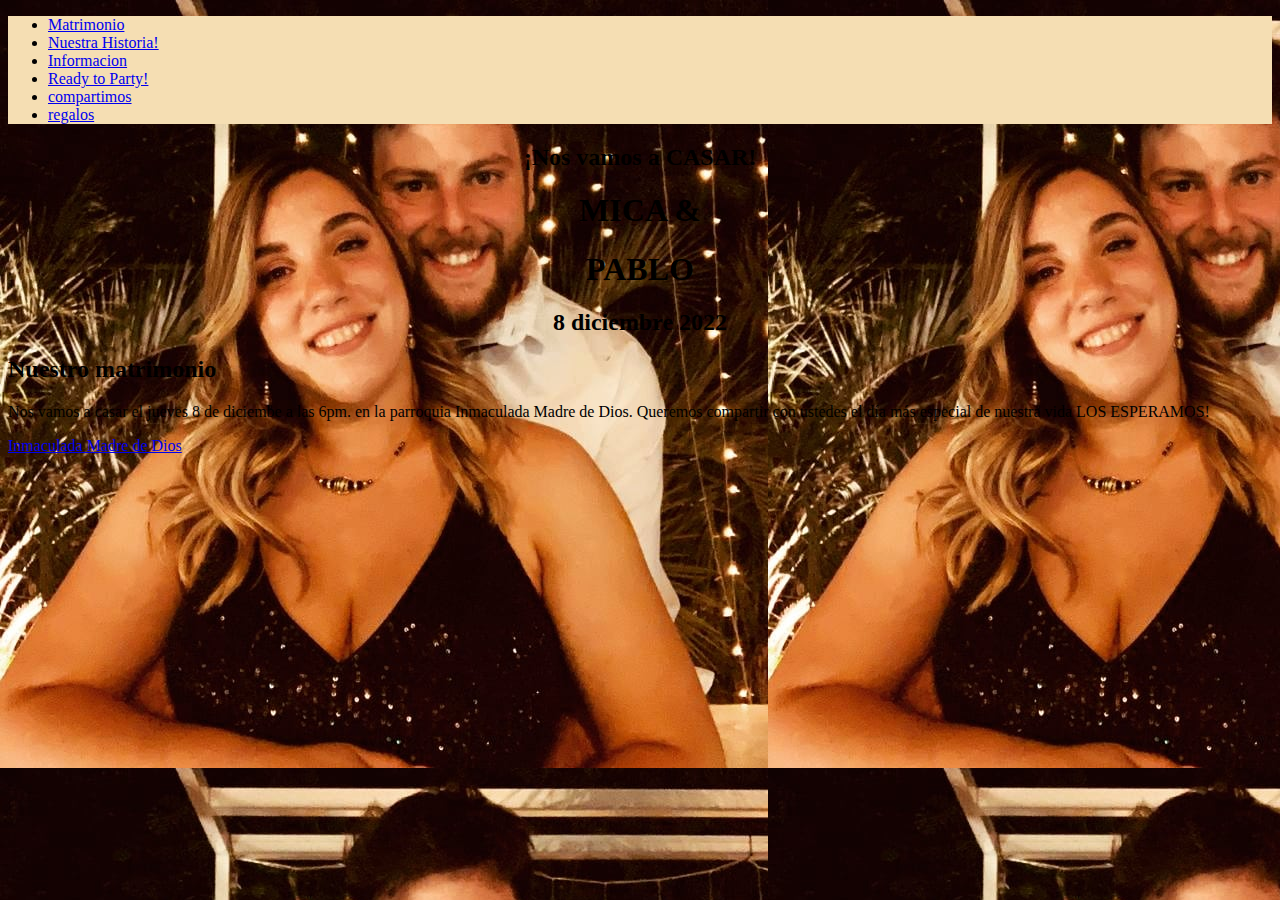
<file: index.html>
<!doctype html>
<html lang="es">
  <head>
    <meta charset="utf-8">
    <meta name="viewport" content="width=device-width, initial-scale=1">
    <link rel="stylesheet" href="paginas/css/estilo.css">
    <title>Casamiento Mica y Pablo</title>
    <link href="https://cdn.jsdelivr.net/npm/bootstrap@5.2.0-beta1/dist/css/bootstrap.min.css" rel="stylesheet" integrity="sha384-0evHe/X+R7YkIZDRvuzKMRqM+OrBnVFBL6DOitfPri4tjfHxaWutUpFmBp4vmVor" crossorigin="anonymous">
    <script src="https://cdn.jsdelivr.net/npm/@popperjs/core@2.11.5/dist/umd/popper.min.js" integrity="sha384-Xe+8cL9oJa6tN/veChSP7q+mnSPaj5Bcu9mPX5F5xIGE0DVittaqT5lorf0EI7Vk" crossorigin="anonymous"></script>
<script src="https://cdn.jsdelivr.net/npm/bootstrap@5.2.0-beta1/dist/js/bootstrap.min.js" integrity="sha384-kjU+l4N0Yf4ZOJErLsIcvOU2qSb74wXpOhqTvwVx3OElZRweTnQ6d31fXEoRD1Jy" crossorigin="anonymous"></script>
</head>
  <body style="background: url(paginas/imagenes/mica\ y\ yo.\ abrazo.jpeg);">

    <nav class="navbar navbar-expand-sm bg-light">

        <div class="container-fluid">
        
          <ul class="navbar-nav">
            <li class="nav-item">
              <a class="nav-link" href="index.html">Matrimonio</a>
            </li>
            <li class="nav-item">
              <a class="nav-link" href="paginas/nuestra historia.html">Nuestra Historia!</a>
            </li>
            <li class="nav-item">
              <a class="nav-link" href="paginas/informacion.html">Informacion</a>
            </li>
            <li class="nav-item">
                <a class="nav-link" href="paginas/ready to party.html">Ready to Party!</a>
              </li>
             <li class="nav-item">
                <a class="nav-link" href="paginas/compartimos.html">compartimos</a>
             </li>
             <li class="nav-item">
                <a class="nav-link" href="paginas/regalos.html">regalos</a>
             </li> 
          </ul>
        </div>
      
      </nav>
      <main class="container text-white">
      <h2 style="text-align:center ;">¡Nos vamos a CASAR!</h2>
      <H1 style="text-align: center;">MICA &</H1>
      <h1 style="text-align: center;">PABLO</h1>
      <h2 style="text-align: center;">8 diciembre 2022</h2>
    </main> 

  
    <div class="container p-5 my-5  text-white">
        <h2>Nuestro matrimonio</h2>
        <p>Nos vamos a casar el jueves 8 de diciembe a las 6pm. en la parroquia Inmaculada Madre de Dios. Queremos compartir con ustedes el día más especial de nuestra vida
            LOS ESPERAMOS!</p>
        
            <a href="https://goo.gl/maps/hQa1soCRdoXeeXHq9">Inmaculada Madre de Dios</a>
        
    </div>



 
 
 
 
 
 
 
    <script src="https://cdn.jsdelivr.net/npm/bootstrap@5.2.0-beta1/dist/js/bootstrap.bundle.min.js" integrity="sha384-pprn3073KE6tl6bjs2QrFaJGz5/SUsLqktiwsUTF55Jfv3qYSDhgCecCxMW52nD2" crossorigin="anonymous"></script>
 </body>
</html>
</file>
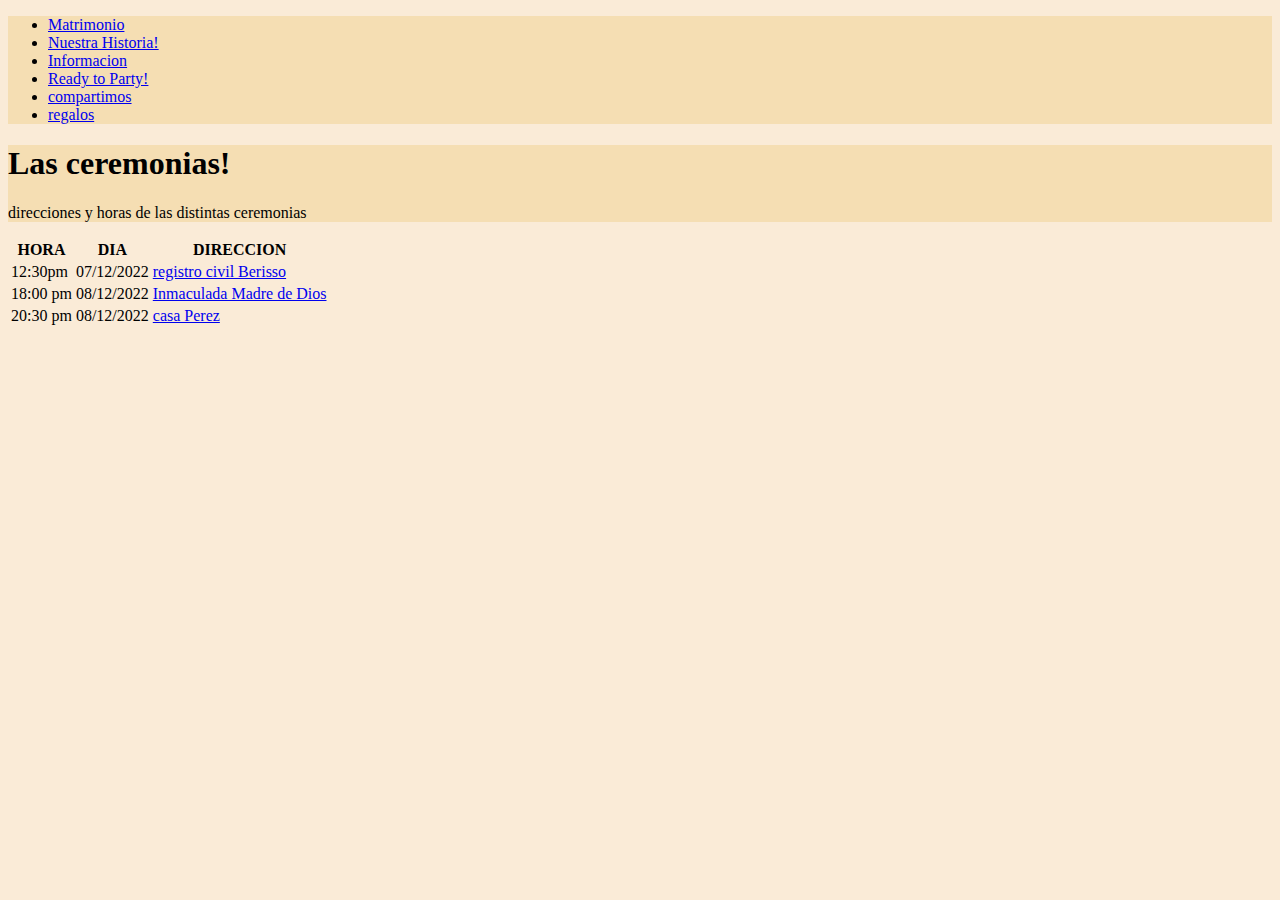
<file: paginas/informacion.html>
<!doctype html>
<html lang="es">
  <head>
    <meta charset="utf-8">
    <meta name="viewport" content="width=device-width, initial-scale=1">
    <link rel="stylesheet" href="css/estilo.css">
    <link rel="stylesheet" href="css/galeria.css">
    <title>Casamiento Mica y Pablo</title>
    <link href="https://cdn.jsdelivr.net/npm/bootstrap@5.2.0-beta1/dist/css/bootstrap.min.css" rel="stylesheet" integrity="sha384-0evHe/X+R7YkIZDRvuzKMRqM+OrBnVFBL6DOitfPri4tjfHxaWutUpFmBp4vmVor" crossorigin="anonymous">
    <script src="https://cdn.jsdelivr.net/npm/@popperjs/core@2.11.5/dist/umd/popper.min.js" integrity="sha384-Xe+8cL9oJa6tN/veChSP7q+mnSPaj5Bcu9mPX5F5xIGE0DVittaqT5lorf0EI7Vk" crossorigin="anonymous"></script>
<script src="https://cdn.jsdelivr.net/npm/bootstrap@5.2.0-beta1/dist/js/bootstrap.min.js" integrity="sha384-kjU+l4N0Yf4ZOJErLsIcvOU2qSb74wXpOhqTvwVx3OElZRweTnQ6d31fXEoRD1Jy" crossorigin="anonymous"></script>
</head>
  <body>

    <nav class="navbar navbar-expand-sm bg-light">
      
        <div class="container-fluid">
        
          <ul class="navbar-nav">
            <li class="nav-item">
              <a class="nav-link" href="index.html">Matrimonio</a>
            </li>
            <li class="nav-item">
              <a class="nav-link" href="nuestra historia.html">Nuestra Historia!</a>
            </li>
            <li class="nav-item">
              <a class="nav-link" href="informacion.html">Informacion</a>
            </li>
            <li class="nav-item">
                <a class="nav-link" href="ready to party.html">Ready to Party!</a>
              </li>
             <li class="nav-item">
                <a class="nav-link" href="compartimos.html">compartimos</a>
             </li>
             <li class="nav-item">
                <a class="nav-link" href="regalos.html">regalos</a>
             </li> 
          </ul>
        </div>

      </nav>


      <div class="container-fluid text-align center">
        <h1>Las ceremonias!</h1>
        <p>direcciones y horas de las distintas ceremonias</p>
      </div>
 
      <div class="container mt-3">
                    
        <table class="table">
          <thead>
            <tr>
              <th>HORA</th>
              <th>DIA</th>
              <th>DIRECCION</th>
            </tr>
          </thead>
          <tbody>
            <tr>
              <td>12:30pm</td>
              <td>07/12/2022</td>
              <td><a href="https://07/oo.gl/maps/KvfcDYsg2Y5tLUT27">registro civil Berisso</a></td>
            </tr>
            <tr>
              <td>18:00 pm</td>
              <td>08/12/2022</td>
              <td><a href="https://goo.gl/maps/hQa1soCRdoXeeXHq9">Inmaculada Madre de Dios</a></td>
            </tr>
            <tr>
              <td>20:30 pm</td>
              <td>08/12/2022</td>
              <td><a href="https://g.page/casaperezmultiespacio?share"> casa Perez</a></td>
            </tr>
          </tbody>
        </table>
      </div>
      



 
 
 
    <script src="https://cdn.jsdelivr.net/npm/bootstrap@5.2.0-beta1/dist/js/bootstrap.bundle.min.js" integrity="sha384-pprn3073KE6tl6bjs2QrFaJGz5/SUsLqktiwsUTF55Jfv3qYSDhgCecCxMW52nD2" crossorigin="anonymous"></script>
 </body>
</html>
</file>
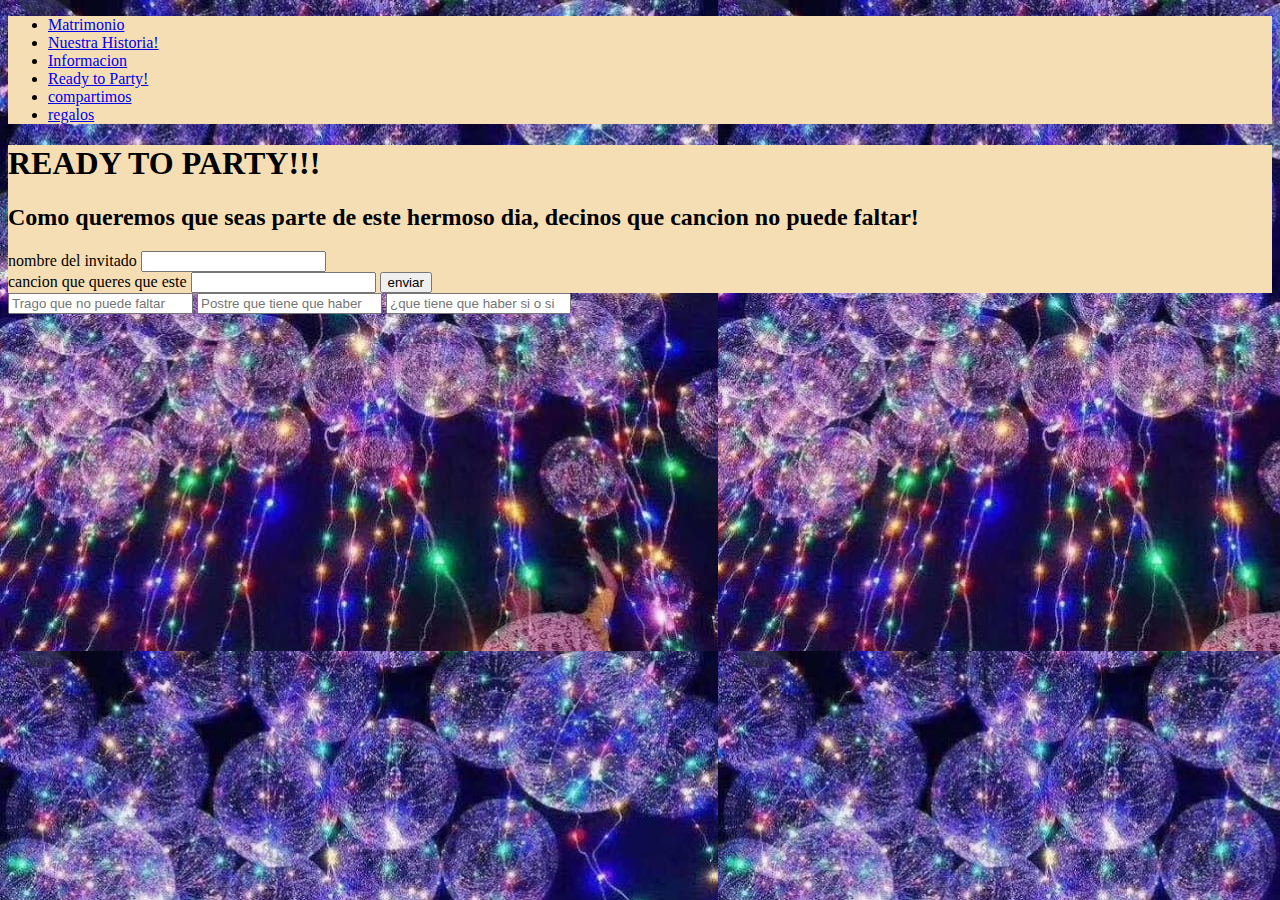
<file: paginas/ready to party.html>
<!doctype html>
<html lang="es">
  <head>
    <meta charset="utf-8">
    <meta name="viewport" content="width=device-width, initial-scale=1">
    <link rel="stylesheet" href="css/estilo.css">
    <link rel="stylesheet" href="css/galeria.css">
    <title>Casamiento Mica y Pablo</title>
    <link href="https://cdn.jsdelivr.net/npm/bootstrap@5.2.0-beta1/dist/css/bootstrap.min.css" rel="stylesheet" integrity="sha384-0evHe/X+R7YkIZDRvuzKMRqM+OrBnVFBL6DOitfPri4tjfHxaWutUpFmBp4vmVor" crossorigin="anonymous">
    <script src="https://cdn.jsdelivr.net/npm/@popperjs/core@2.11.5/dist/umd/popper.min.js" integrity="sha384-Xe+8cL9oJa6tN/veChSP7q+mnSPaj5Bcu9mPX5F5xIGE0DVittaqT5lorf0EI7Vk" crossorigin="anonymous"></script>
<script src="https://cdn.jsdelivr.net/npm/bootstrap@5.2.0-beta1/dist/js/bootstrap.min.js" integrity="sha384-kjU+l4N0Yf4ZOJErLsIcvOU2qSb74wXpOhqTvwVx3OElZRweTnQ6d31fXEoRD1Jy" crossorigin="anonymous"></script>
</head>
  <body style="background: url(imagenes/globos.jpeg);">

    <nav class="navbar navbar-expand-sm bg-light">
      
        <div class="container-fluid">
        
          <ul class="navbar-nav">
            <li class="nav-item">
              <a class="nav-link" href="index.html">Matrimonio</a>
            </li>
            <li class="nav-item">
              <a class="nav-link" href="nuestra historia.html">Nuestra Historia!</a>
            </li>
            <li class="nav-item">
              <a class="nav-link" href="informacion.html">Informacion</a>
            </li>
            <li class="nav-item">
                <a class="nav-link" href="ready to party.html">Ready to Party!</a>
              </li>
             <li class="nav-item">
                <a class="nav-link" href="compartimos.html">compartimos</a>
             </li>
             <li class="nav-item">
                <a class="nav-link" href="regalos.html">regalos</a>
             </li> 
          </ul>
        </div>

      </nav>


      <div class="container-fluid text-align center">
        <h1><b>READY TO PARTY!!!</b></h1>
         <h2>Como queremos que seas parte de este hermoso dia, decinos que cancion no puede faltar!</h2>
        <form enctype="text/plain" action="php.p" method="post">
        <label for="nombre">nombre del invitado</label>
        <input type="text" name="nombre" size="20" ><br>
        <label for="cancion">cancion que queres que este</label>
        <input type="text" name="cancion" size="20">
     <input type="submit" value="enviar"> 
      </form>
     </div>

  <input type="text" class="form-control form-control-lg" placeholder="Trago que no puede faltar">
  <input type="text" class="form-control" placeholder="Postre que tiene que haber">
  <input type="text" class="form-control form-control-sm" placeholder="¿que tiene que haber si o si">


 
 
 
 
 
 
 
    <script src="https://cdn.jsdelivr.net/npm/bootstrap@5.2.0-beta1/dist/js/bootstrap.bundle.min.js" integrity="sha384-pprn3073KE6tl6bjs2QrFaJGz5/SUsLqktiwsUTF55Jfv3qYSDhgCecCxMW52nD2" crossorigin="anonymous"></script>
 </body>
</html>
</file>
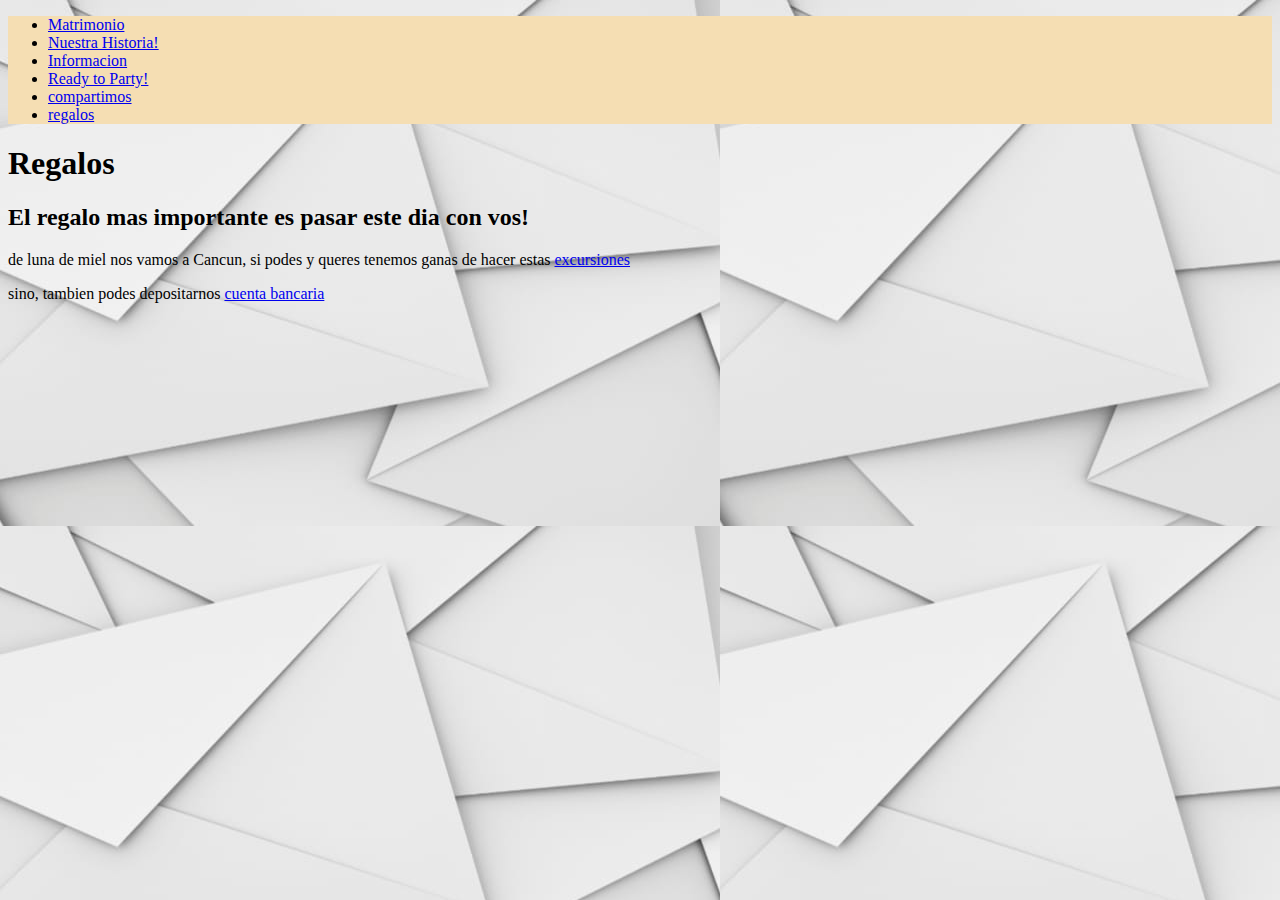
<file: paginas/regalos.html>
<!doctype html>
<html lang="es">
  <head>
    <meta charset="utf-8">
    <meta name="viewport" content="width=device-width, initial-scale=1">
    <link rel="stylesheet" href="css/estilo.css">
    <link rel="stylesheet" href="css/galeria.css">
    <title>Casamiento Mica y Pablo</title>
    <link href="https://cdn.jsdelivr.net/npm/bootstrap@5.2.0-beta1/dist/css/bootstrap.min.css" rel="stylesheet" integrity="sha384-0evHe/X+R7YkIZDRvuzKMRqM+OrBnVFBL6DOitfPri4tjfHxaWutUpFmBp4vmVor" crossorigin="anonymous">
    <script src="https://cdn.jsdelivr.net/npm/@popperjs/core@2.11.5/dist/umd/popper.min.js" integrity="sha384-Xe+8cL9oJa6tN/veChSP7q+mnSPaj5Bcu9mPX5F5xIGE0DVittaqT5lorf0EI7Vk" crossorigin="anonymous"></script>
<script src="https://cdn.jsdelivr.net/npm/bootstrap@5.2.0-beta1/dist/js/bootstrap.min.js" integrity="sha384-kjU+l4N0Yf4ZOJErLsIcvOU2qSb74wXpOhqTvwVx3OElZRweTnQ6d31fXEoRD1Jy" crossorigin="anonymous"></script>
</head>
  <body style="background: url(imagenes/sobres.jpeg) ;">

    <nav class="navbar navbar-expand-sm bg-light">
      
        <div class="container-fluid">
        
          <ul class="navbar-nav">
            <li class="nav-item">
              <a class="nav-link" href="index.html">Matrimonio</a>
            </li>
            <li class="nav-item">
              <a class="nav-link" href="nuestra historia.html">Nuestra Historia!</a>
            </li>
            <li class="nav-item">
              <a class="nav-link" href="informacion.html">Informacion</a>
            </li>
            <li class="nav-item">
                <a class="nav-link" href="ready to party.html">Ready to Party!</a>
              </li>
             <li class="nav-item">
                <a class="nav-link" href="compartimos.html">compartimos</a>
             </li>
             <li class="nav-item">
                <a class="nav-link" href="regalos.html">regalos</a>
             </li> 
          </ul>
        </div>

      </nav>


      <h1>Regalos</h1>
<h2>El regalo mas importante es pasar este dia con vos!</h2>
<p>de luna de miel nos vamos a Cancun, si podes y queres tenemos ganas de hacer estas <a href="https://blog.sandos.com/">excursiones</a></p>
 <p>sino, tambien podes depositarnos <a href="cuenta bancaria">cuenta bancaria</a></p>   
 
 
 
 
 
    <script src="https://cdn.jsdelivr.net/npm/bootstrap@5.2.0-beta1/dist/js/bootstrap.bundle.min.js" integrity="sha384-pprn3073KE6tl6bjs2QrFaJGz5/SUsLqktiwsUTF55Jfv3qYSDhgCecCxMW52nD2" crossorigin="anonymous"></script>
 </body>
</html>
</file>
<file: paginas/css/estilo.css>
body{
    background-color: antiquewhite;
}

.container-fluid{
    background-color: wheat;
}
.main{
    text-emphasis-color: wheat;

}
.container p-5 my-5 {
    color: wheat;
    text-decoration-color: wheat;
}

.parent {
    display: grid;
    grid-template-columns: repeat(3, 1fr);
    grid-template-rows: repeat(2, 1fr);
    grid-column-gap: 0px;
    grid-row-gap: 0px;
    }
</file>
<file: paginas/css/galeria.css>
.grid-container{
    display: grid;
    background-color: rgb(122, 110, 110);
    grid-template-columns: 2;
}
.grid-container div{
    background-color: wheat;
    text-align: left;
    color: white;
    border: 1px solid black;
}
.parent {
    display: grid;
    grid-template-columns: repeat(2, 1fr);
    grid-template-rows: 1fr;
    grid-column-gap: 0px;
    grid-row-gap: 0px;
    }
</file>
